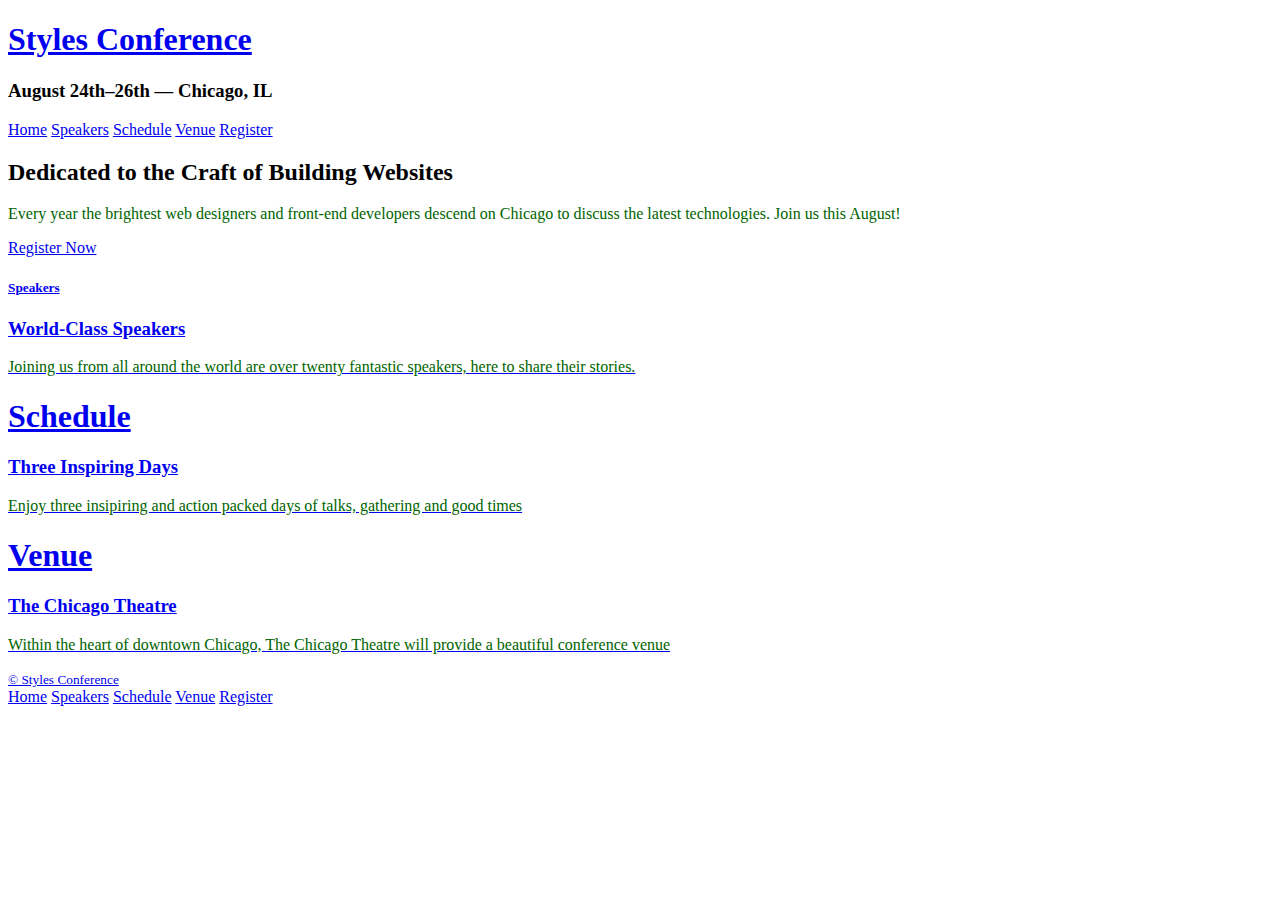
<file: Odin/styles-conference/index.html>
<!DOCTYPE html>
<html lang="en">
    <head>
        <meta charset="utf-8">
        <link rel="stylesheet" href="style.css">
        <title>Styles Conference</title>
    </head>
    <body>

        <header>
            <h1>
                <a href="index.html">Styles Conference</a>
            </h1>
            <h3>August 24th&ndash;26th &mdash; Chicago, IL</h3>
            <nav>
                <a href="index.html">Home</a>
                <a href="speakers.html">Speakers</a>
                <a href="schedule.html">Schedule</a>
                <a href="venue.html">Venue</a>
                <a href="register.html">Register</a>
            </nav>
        </header>
        <section>
            <section>
                <h2>Dedicated to the Craft of Building Websites</h2>
                <p>Every year the brightest web designers and front-end developers descend on Chicago to discuss the latest technologies. Join us this August!</p>
                <a href="register.html">Register Now</a>
            </section>
            <section>
                <a href="speakers.html">
                <h5>Speakers</h5>
                <h3>World-Class Speakers</h3>
                <p>Joining us from all around the world are over twenty fantastic speakers, here to share their stories.</p>
            </section>
            <section>
                <a href="schedule.html">
                <h1>Schedule</h1>
                <h3>Three Inspiring Days</h3>
                <p>Enjoy three insipiring and action packed days of talks, gathering and good times</p>
            </section>
            <section>
                <a href="venue.html">
                <h1>Venue</h1>
                <h3>The Chicago Theatre</h3>
                <p>Within the heart of downtown Chicago, The Chicago Theatre will provide a beautiful conference venue</p>
            </section>
        </section>
        <footer>
            <small>&copy; Styles Conference</small>
            <nav>
                <a href="index.html">Home</a>
                <a href="speakers.html">Speakers</a>
                <a href="schedule.html">Schedule</a>
                <a href="venue.html">Venue</a>
                <a href="register.html">Register</a>
            </nav>
        </footer>
    </body>
</html>
</file>
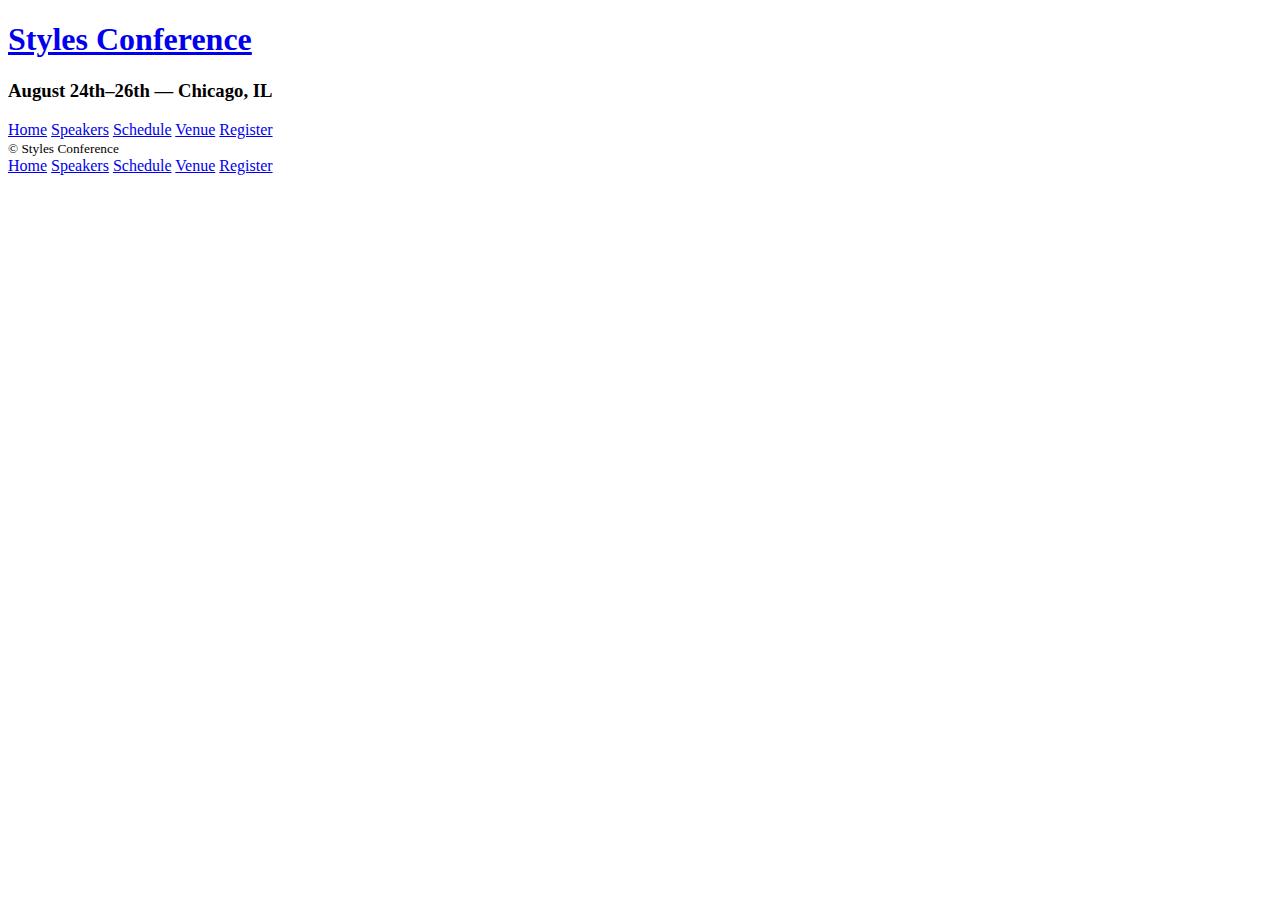
<file: Odin/styles-conference/register.html>
<!DOCTYPE html>
<html lang="en">

<head>
    <meta charset="utf-8">
    <link rel="stylesheet" href="style.css">
    <title>Styles Conference</title>
</head>
    <body>
        <header>
            <h1>
                <a href="index.html">Styles Conference</a>
            </h1>
            <h3>August 24th&ndash;26th &mdash; Chicago, IL</h3>
            <nav>
                <a href="index.html">Home</a>
                <a href="speakers.html">Speakers</a>
                <a href="schedule.html">Schedule</a>
                <a href="venue.html">Venue</a>
                <a href="register.html">Register</a>
            </nav>
        </header>
        <section>
            
        </section>
        <footer>
            <small>&copy; Styles Conference</small>
            <nav>
                <a href="index.html">Home</a>
                <a href="speakers.html">Speakers</a>
                <a href="schedule.html">Schedule</a>
                <a href="venue.html">Venue</a>
                <a href="register.html">Register</a>
            </nav>
        </footer>
    </body>
</html>
</file>
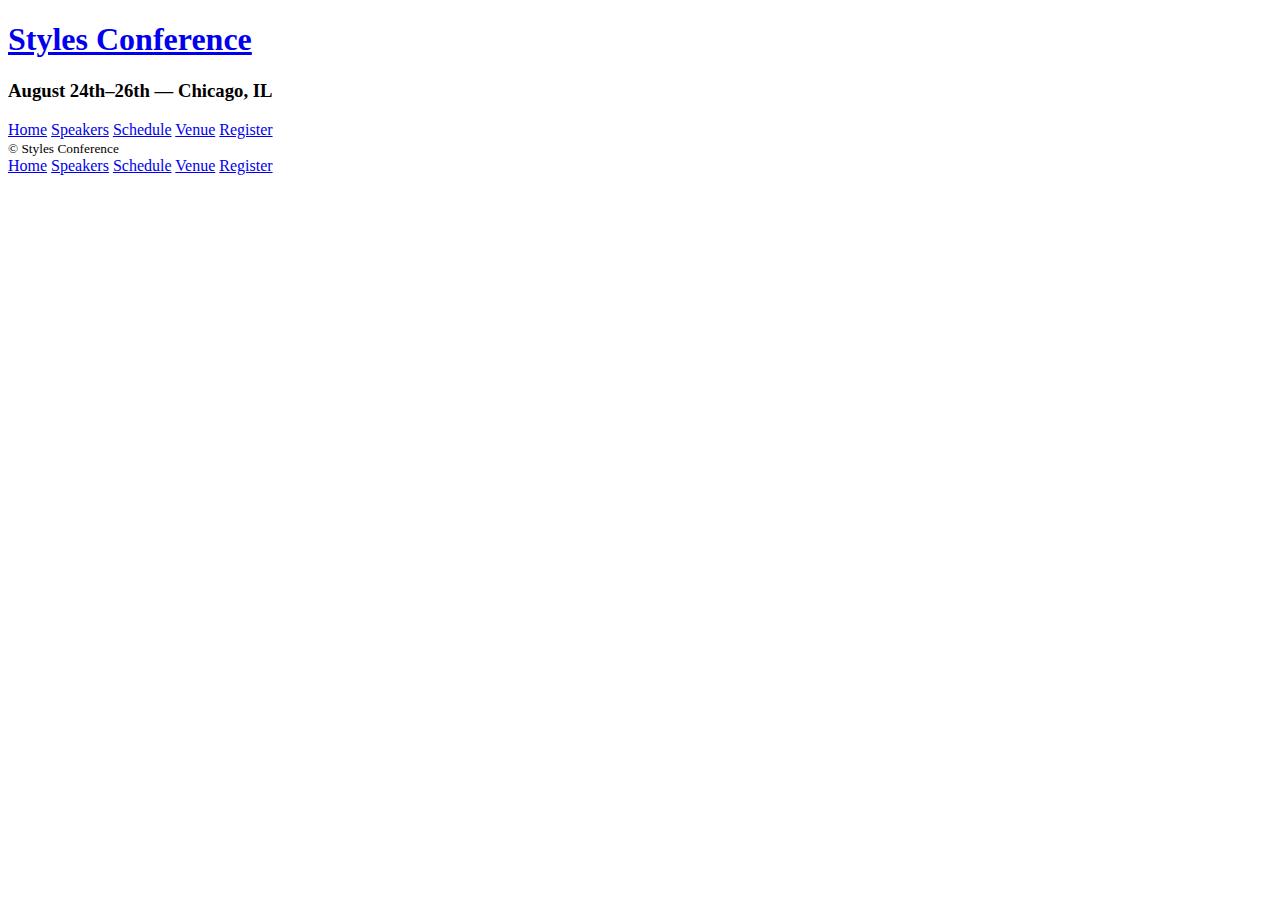
<file: Odin/styles-conference/schedule.html>
<!DOCTYPE html>
<html lang="en">

<head>
    <meta charset="utf-8">
    <link rel="stylesheet" href="style.css">
    <title>Styles Conference</title>
</head>
    <body>
        <header>
            <h1>
                <a href="index.html">Styles Conference</a>
            </h1>
            <h3>August 24th&ndash;26th &mdash; Chicago, IL</h3>
            <nav>
                <a href="index.html">Home</a>
                <a href="speakers.html">Speakers</a>
                <a href="schedule.html">Schedule</a>
                <a href="venue.html">Venue</a>
                <a href="register.html">Register</a>
            </nav>
        </header>
        <section>

        </section>
    <footer>
        <small>&copy; Styles Conference</small>
        <nav>
            <a href="index.html">Home</a>
            <a href="speakers.html">Speakers</a>
            <a href="schedule.html">Schedule</a>
            <a href="venue.html">Venue</a>
            <a href="register.html">Register</a>
        </nav>
    </footer>
    </body>
</html>
</file>
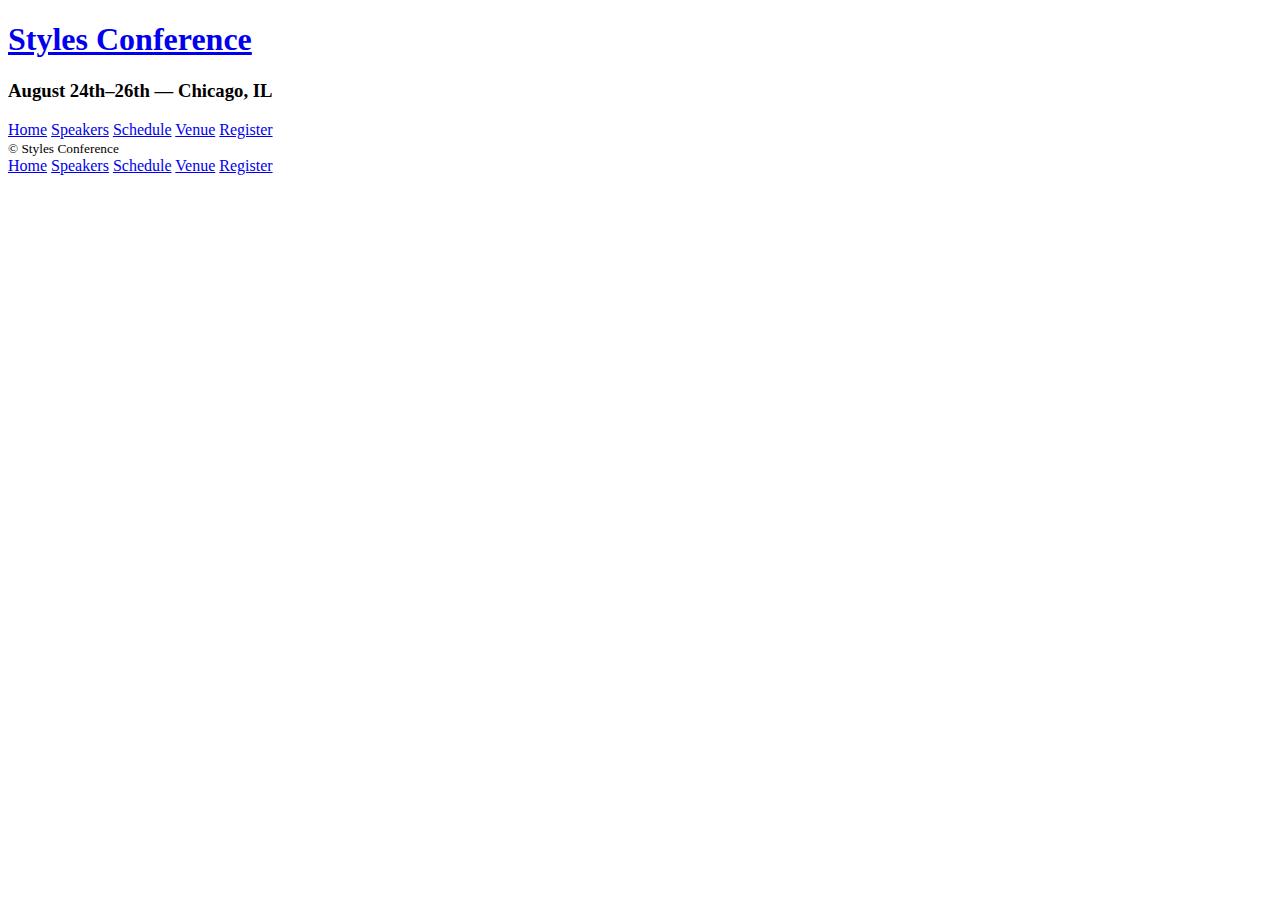
<file: Odin/styles-conference/speakers.html>
<!DOCTYPE html>
<html lang="en">

<head>
    <meta charset="utf-8">
    <link rel="stylesheet" href="style.css">
    <title>Styles Conference</title>
</head>
    <body>
        <header>
            <h1>
                <a href="index.html">Styles Conference</a>
            </h1>
            <h3>August 24th&ndash;26th &mdash; Chicago, IL</h3>
            <nav>
                <a href="index.html">Home</a>
                <a href="speakers.html">Speakers</a>
                <a href="schedule.html">Schedule</a>
                <a href="venue.html">Venue</a>
                <a href="register.html">Register</a>
            </nav>
        </header>
        <section>

        </section>
        <footer>
            <small>&copy; Styles Conference</small>
            <nav>
                <a href="index.html">Home</a>
                <a href="speakers.html">Speakers</a>
                <a href="schedule.html">Schedule</a>
                <a href="venue.html">Venue</a>
                <a href="register.html">Register</a>
            </nav>
        </footer>
    </body>
</html>
</file>
<file: Odin/styles-conference/style.css>
p {
    color: darkgreen;
    font-size: 16px;
}
</file>
